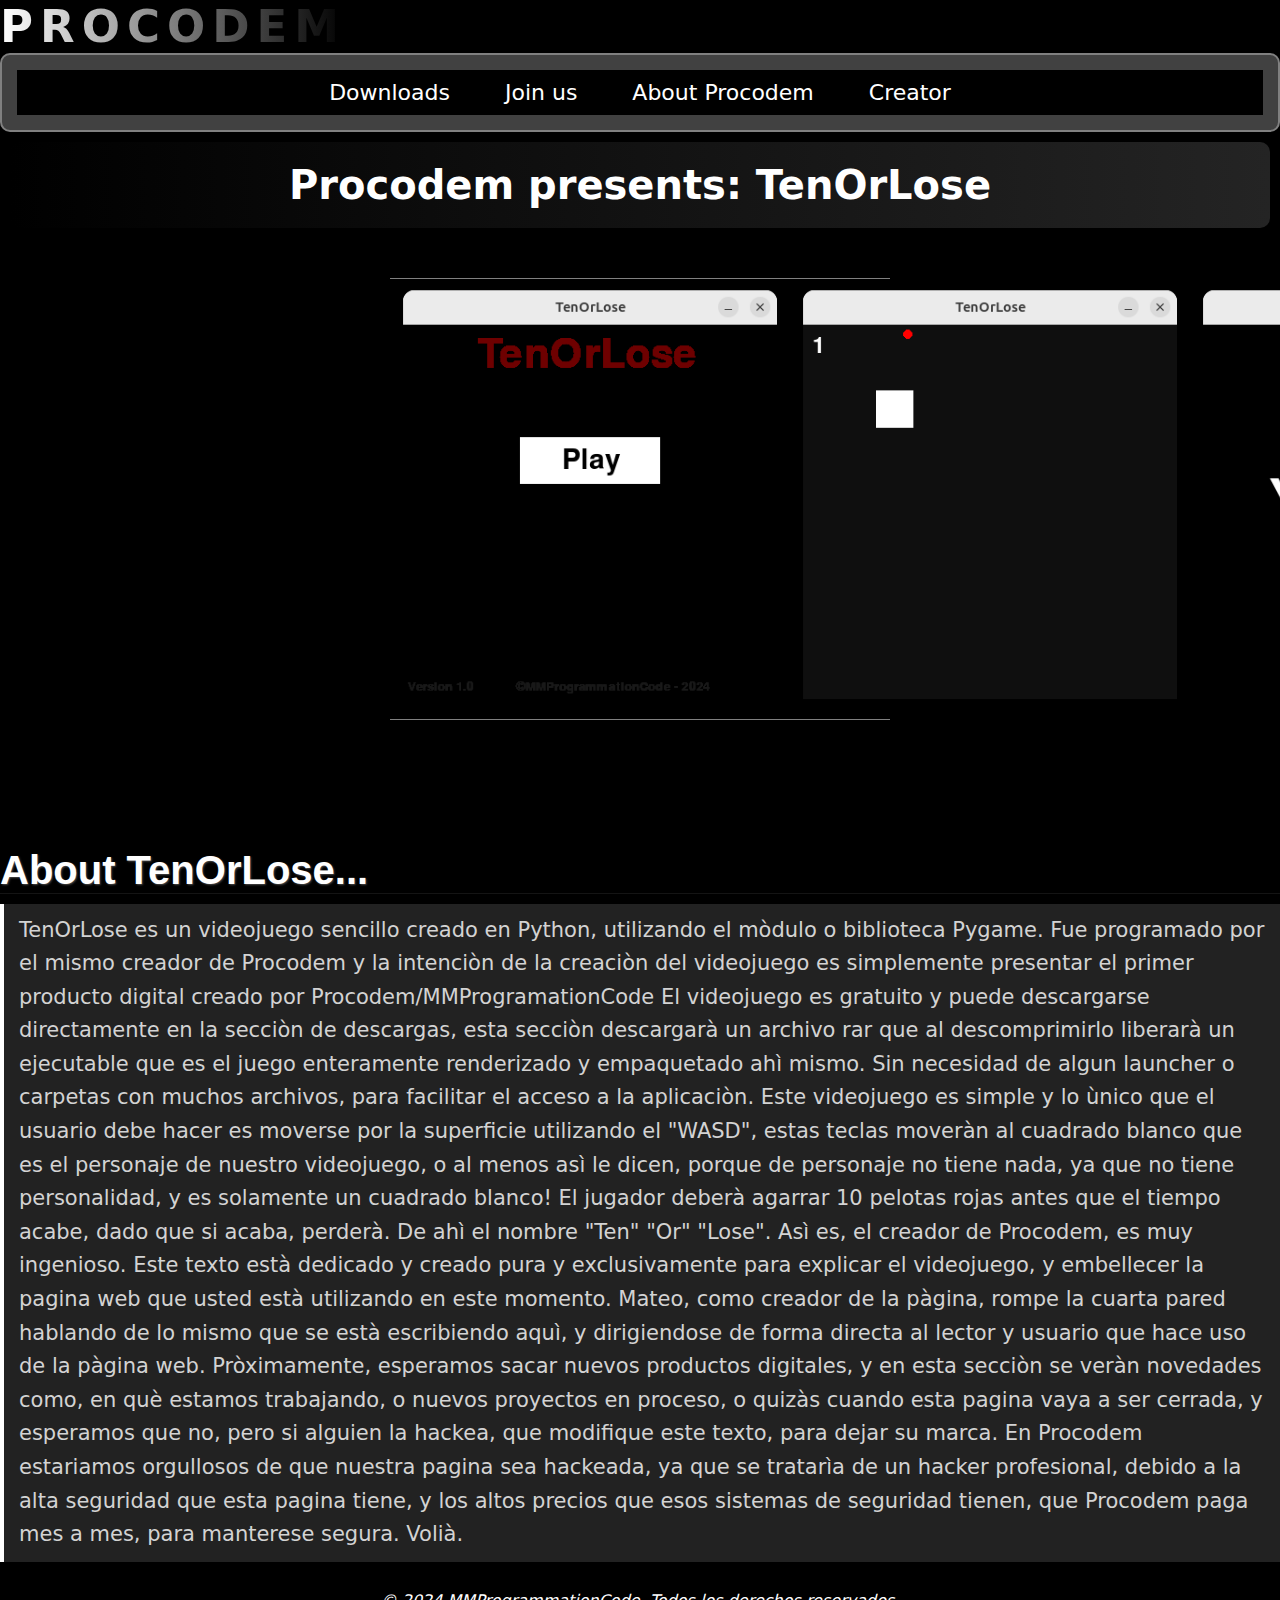
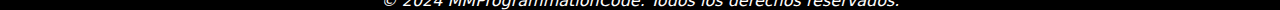
<file: index.html>
<!DOCTYPE html>
<html lang="en">
  <head>
    <meta charset="UTF-8" />
    <meta name="viewport" content="width=device-width, initial-scale=1.0" />
    <title>Procodem</title>
    <link rel="stylesheet" href="./estilos/estilo.css" />
    <link rel="icon" type="image/png" href="./Recursos/icono.png" />
    <script src="/app.js" defer></script>
  </head>

  <body>
    <header>
      <h1 class="titulo">PROCODEM</h1>
      <nav>
        <ul>
          <li><a href="./paginas/downloads.html">Downloads</a></li>
          <li><a href="./paginas/joinUs.html">Join us</a></li>
          <li><a href="./paginas/aboutUs.html">About Procodem</a></li>
          <li><a href="./paginas/creator.html">Creator</a></li>
        </ul>
      </nav>
    </header>

    <main>
      <h2 class="subtitulo">Procodem presents: TenOrLose</h2>

      <section>
        <div class="carrusel">
          <ul>
            <li><img src="./Recursos/imagen2.png" alt="Image not found" /></li>
            <li><img src="./Recursos/imagen1.png" alt="Image not found" /></li>
            <li><img src="./Recursos/imagen3.png" alt="Image not found" /></li>
            <li><img src="./Recursos/imagen4.png" alt="Image not found" /></li>
            <li><img src="./Recursos/imagen5.png" alt="Image not found" /></li>
          </ul>
        </div>
      </section>

      <section>
        <h3 id="tituloSecundario">About TenOrLose...</h3>
        <p id="parrafo">
          TenOrLose es un videojuego sencillo creado en Python, utilizando el
          mòdulo o biblioteca Pygame. Fue programado por el mismo creador de
          Procodem y la intenciòn de la creaciòn del videojuego es simplemente
          presentar el primer producto digital creado por
          Procodem/MMProgramationCode El videojuego es gratuito y puede
          descargarse directamente en la secciòn de descargas, esta secciòn
          descargarà un archivo rar que al descomprimirlo liberarà un ejecutable
          que es el juego enteramente renderizado y empaquetado ahì mismo. Sin
          necesidad de algun launcher o carpetas con muchos archivos, para
          facilitar el acceso a la aplicaciòn. Este videojuego es simple y lo
          ùnico que el usuario debe hacer es moverse por la superficie
          utilizando el "WASD", estas teclas moveràn al cuadrado blanco que es
          el personaje de nuestro videojuego, o al menos asì le dicen, porque de
          personaje no tiene nada, ya que no tiene personalidad, y es solamente
          un cuadrado blanco! El jugador deberà agarrar 10 pelotas rojas antes
          que el tiempo acabe, dado que si acaba, perderà. De ahì el nombre
          "Ten" "Or" "Lose". Asì es, el creador de Procodem, es muy ingenioso.
          Este texto està dedicado y creado pura y exclusivamente para explicar
          el videojuego, y embellecer la pagina web que usted està utilizando en
          este momento. Mateo, como creador de la pàgina, rompe la cuarta pared
          hablando de lo mismo que se està escribiendo aquì, y dirigiendose de
          forma directa al lector y usuario que hace uso de la pàgina web.
          Pròximamente, esperamos sacar nuevos productos digitales, y en esta
          secciòn se veràn novedades como, en què estamos trabajando, o nuevos
          proyectos en proceso, o quizàs cuando esta pagina vaya a ser cerrada,
          y esperamos que no, pero si alguien la hackea, que modifique este
          texto, para dejar su marca. En Procodem estariamos orgullosos de que
          nuestra pagina sea hackeada, ya que se tratarìa de un hacker
          profesional, debido a la alta seguridad que esta pagina tiene, y los
          altos precios que esos sistemas de seguridad tienen, que Procodem paga
          mes a mes, para manterese segura. Volià.
        </p>
      </section>
    </main>

    <footer class="footerClass">
      <i>© 2024 MMProgrammationCode. Todos los derechos reservados.</i>
    </footer>
  </body>
</html>
</file>
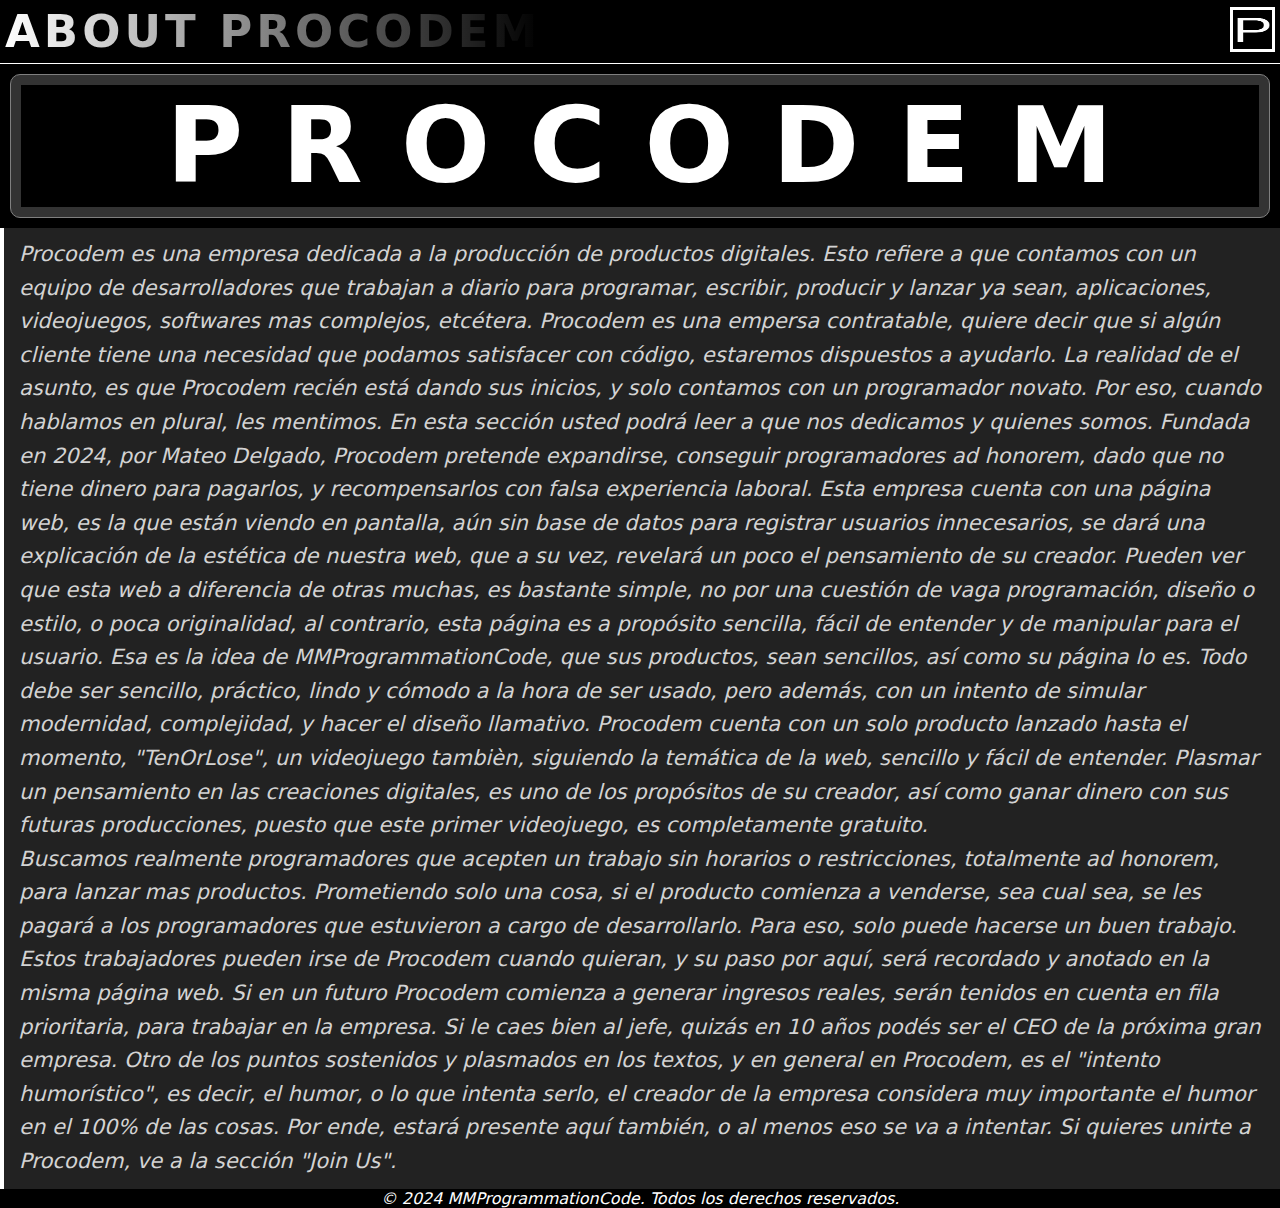
<file: paginas/aboutUs.html>
<!DOCTYPE html>
<html lang="en">
<head>
    <meta charset="UTF-8">
        <meta name="viewport" content="width=device-width, initial-scale=1.0">
        <title>About Procodem</title>
        <link rel="stylesheet" href="../estilos/aboutUs.css">
        <link rel="icon" type="image/png" href="../Recursos/icono.png">
        <script src="../app.js" defer></script>
</head>
<body>
    <header>
        <h1 class="tituloAboutUs">ABOUT PROCODEM</h1>
        <a href="../index.html" class="home-button">
            <img src="../Recursos/icono.png" alt="Home">
    </header>

    <main>
        <section class="procodemGigantTitle">
            <h2>P R O C O D E M</h2>
        </section>
    </main>

    <p class="text"><i id="aboutUsItalic">Procodem es una empresa dedicada a la producción de productos digitales. Esto refiere a que contamos con un equipo de desarrolladores que trabajan a diario para programar, escribir, producir y lanzar ya sean, aplicaciones, videojuegos, softwares mas complejos, etcétera.
    Procodem es una empersa contratable, quiere decir que si algún cliente tiene una necesidad que podamos satisfacer con código, estaremos dispuestos a ayudarlo.
    La realidad de el asunto, es que Procodem recién está dando sus inicios, y solo contamos con un programador novato. Por eso, cuando hablamos en plural, les mentimos. En esta sección usted podrá leer a que nos dedicamos y quienes somos.
    Fundada en 2024, por Mateo Delgado, Procodem pretende expandirse, conseguir programadores ad honorem, dado que no tiene dinero para pagarlos, y recompensarlos con falsa experiencia laboral. 
    Esta empresa cuenta con una página web, es la que están viendo en pantalla, aún sin base de datos para registrar usuarios innecesarios, se dará una explicación de la estética de nuestra web, que a su vez, revelará un poco el pensamiento de su creador.
    Pueden ver que esta web a diferencia de otras muchas, es bastante simple, no por una cuestión de vaga programación, diseño o estilo, o poca originalidad, al contrario, esta página es a propósito sencilla, fácil de entender y de manipular para el usuario. Esa es la idea de MMProgrammationCode, que sus productos, sean sencillos, así como su página lo es. Todo debe ser sencillo, práctico, lindo y cómodo a la hora de ser usado, pero además, con un intento de simular modernidad, complejidad, y hacer el diseño llamativo.
    Procodem cuenta con un solo producto lanzado hasta el momento, "TenOrLose", un videojuego tambièn, siguiendo la temática de la web, sencillo y fácil de entender. Plasmar un pensamiento en las creaciones digitales, es uno de los propósitos de su creador, así como ganar dinero con sus futuras producciones, puesto que este primer videojuego, es completamente gratuito. <br>
    Buscamos realmente programadores que acepten un trabajo sin horarios o restricciones, totalmente ad honorem, para lanzar mas productos. Prometiendo solo una cosa, si el producto comienza a venderse, sea cual sea, se les pagará a los programadores que estuvieron a cargo de desarrollarlo. Para eso, solo puede hacerse un buen trabajo.
    Estos trabajadores pueden irse de Procodem cuando quieran, y su paso por aquí, será recordado y anotado en la misma página web. Si en un futuro Procodem comienza a generar ingresos reales, serán tenidos en cuenta en fila prioritaria, para trabajar en la empresa. Si le caes bien al jefe, quizás en 10 años podés ser el CEO de la próxima gran empresa.
    Otro de los puntos sostenidos y plasmados en los textos, y en general en Procodem, es el "intento humorístico", es decir, el humor, o lo que intenta serlo, el creador de la empresa considera muy importante el humor en el 100% de las cosas. Por ende, estará presente aquí también, o al menos eso se va a intentar.
    Si quieres unirte a Procodem, ve a la sección "Join Us".</i>
    </p>

    <footer class="footerClass">
        <i>© 2024 MMProgrammationCode. Todos los derechos reservados.</i>
    </footer>
    
</body>
</html>
</file>
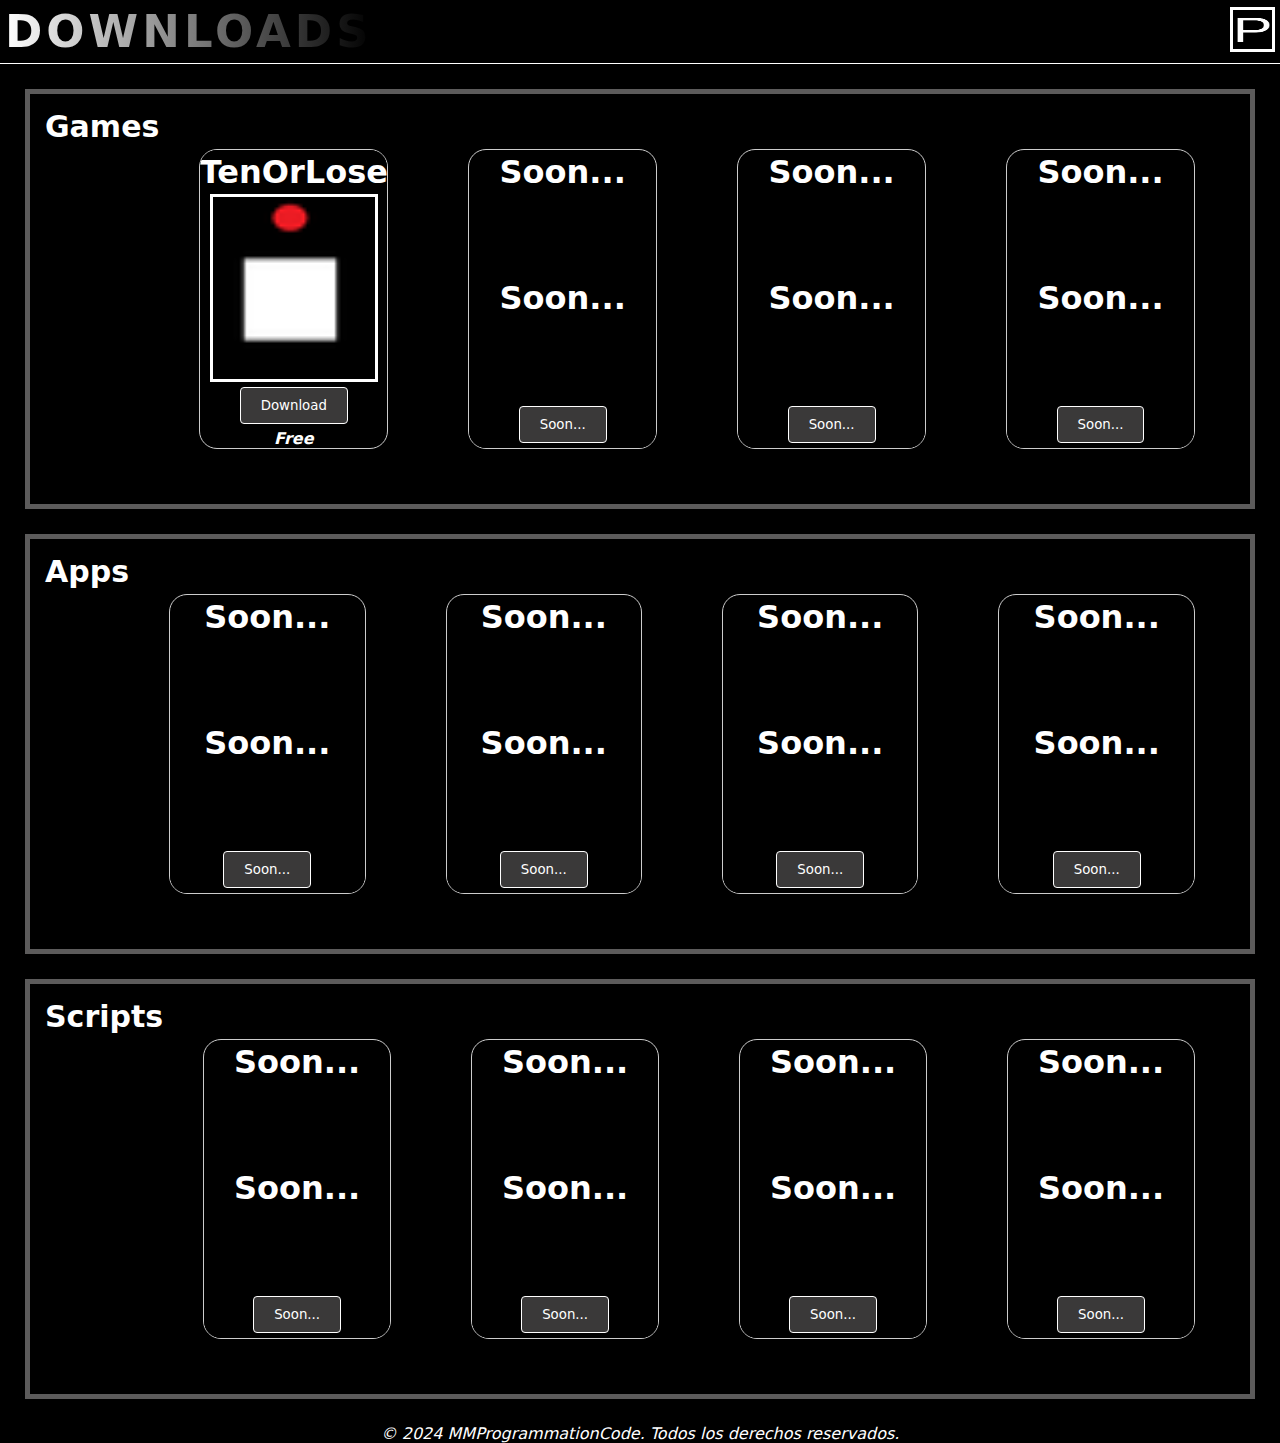
<file: paginas/downloads.html>
<!DOCTYPE html>
<html lang="en">
    <head>
        <meta charset="UTF-8">
        <meta name="viewport" content="width=device-width, initial-scale=1.0">
        <title>Downloads</title>
        <link rel="stylesheet" href="../estilos/estiloDownloads.css">
        <link rel="icon" type="image/png" href="../Recursos/icono.png">
        <script src="../app.js" defer></script>
    </head>

<body>
    <header>
        <h1 class="tituloDownloads">DOWNLOADS</h1>
        <a href="../index.html" class="home-button">
            <img src="../Recursos/icono.png" alt="Home">
    </header>

<!-- APPS SCRIPTS Y GAMES POR SEPARADO -->

    <div class="cards">
        <h3 class="tituloCards">Games</h3>
        <div class="card1">
            <div><h1>TenOrLose</h1></div>

            <div class="imagenCard1"><img src="../Recursos/imagenJuego.png" alt=""></div>

            <div class="footerCard1"><button class="buttonCard1" id="downloadButton">Download</button>
            </div>
            <div class="freeOrPrice"><b><i>Free</i></b></div>

        </div>
        
        <div class="card2">
            <div><h1>Soon...</h1>
            </div>
            <div class="imagenCard2"><h1>Soon...</h1></div>

            <div class="footerCard2"><button class="buttonCard2">Soon...</button></div>
        </div>

        <div class="card3">
            <div><h1>Soon...</h1>
            </div>
            <div class="imagenCard3"><h1>Soon...</h1></div>

            <div class="footerCard3"><button class="buttonCard3">Soon...</button></div>
        </div>

        <div class="card4">
            <div><h1>Soon...</h1>
            </div>
            <div class="imagenCard4"><h1>Soon...</h1></div>

            <div class="footerCard4"><button class="buttonCard4">Soon...</button></div>
        </div>
        
    </div>

    <div class="cardsApps">
        <h3 class="tituloCardsApps">Apps</h3>
        <div class="card1">
            <div><h1>Soon...</h1>
            </div>
            <div class="imagenCard1"><h1>Soon...</h1></div>

            <div class="footerCard1"><button class="buttonCard1" id="button1Apps">Soon...</button></div>
        </div>
        
        <div class="card2">
            <div><h1>Soon...</h1>
            </div>
            <div class="imagenCard2"><h1>Soon...</h1></div>

            <div class="footerCard2"><button class="buttonCard2">Soon...</button></div>
        </div>

        <div class="card3">
            <div><h1>Soon...</h1>
            </div>
            <div class="imagenCard3"><h1>Soon...</h1></div>

            <div class="footerCard3"><button class="buttonCard3">Soon...</button></div>
        </div>

        <div class="card4">
            <div><h1>Soon...</h1>
            </div>
            <div class="imagenCard4"><h1>Soon...</h1></div>

            <div class="footerCard4"><button class="buttonCard4">Soon...</button></div>
        </div>
        
    </div>

    <div class="cardsScripts">
        <h3 class="tituloCardsScripts">Scripts</h3>
        <div class="card1">
            <div><h1>Soon...</h1>
            </div>
            <div class="imagenCard1"><h1>Soon...</h1></div>

            <div class="footerCard1"><button class="buttonCard1" id="button1Scripts">Soon...</button></div>
        </div>
        
        <div class="card2">
            <div><h1>Soon...</h1>
            </div>
            <div class="imagenCard2"><h1>Soon...</h1></div>

            <div class="footerCard2"><button class="buttonCard2">Soon...</button></div>
        </div>

        <div class="card3">
            <div><h1>Soon...</h1>
            </div>
            <div class="imagenCard3"><h1>Soon...</h1></div>

            <div class="footerCard3"><button class="buttonCard3">Soon...</button></div>
        </div>

        <div class="card4">
            <div><h1>Soon...</h1>
            </div>
            <div class="imagenCard4"><h1>Soon...</h1></div>

            <div class="footerCard4"><button class="buttonCard4">Soon...</button></div>
        </div>
        
    </div>

    <footer class="footerClass">
        <i>© 2024 MMProgrammationCode. Todos los derechos reservados.</i>
    </footer>
</body>


</html>
</file>
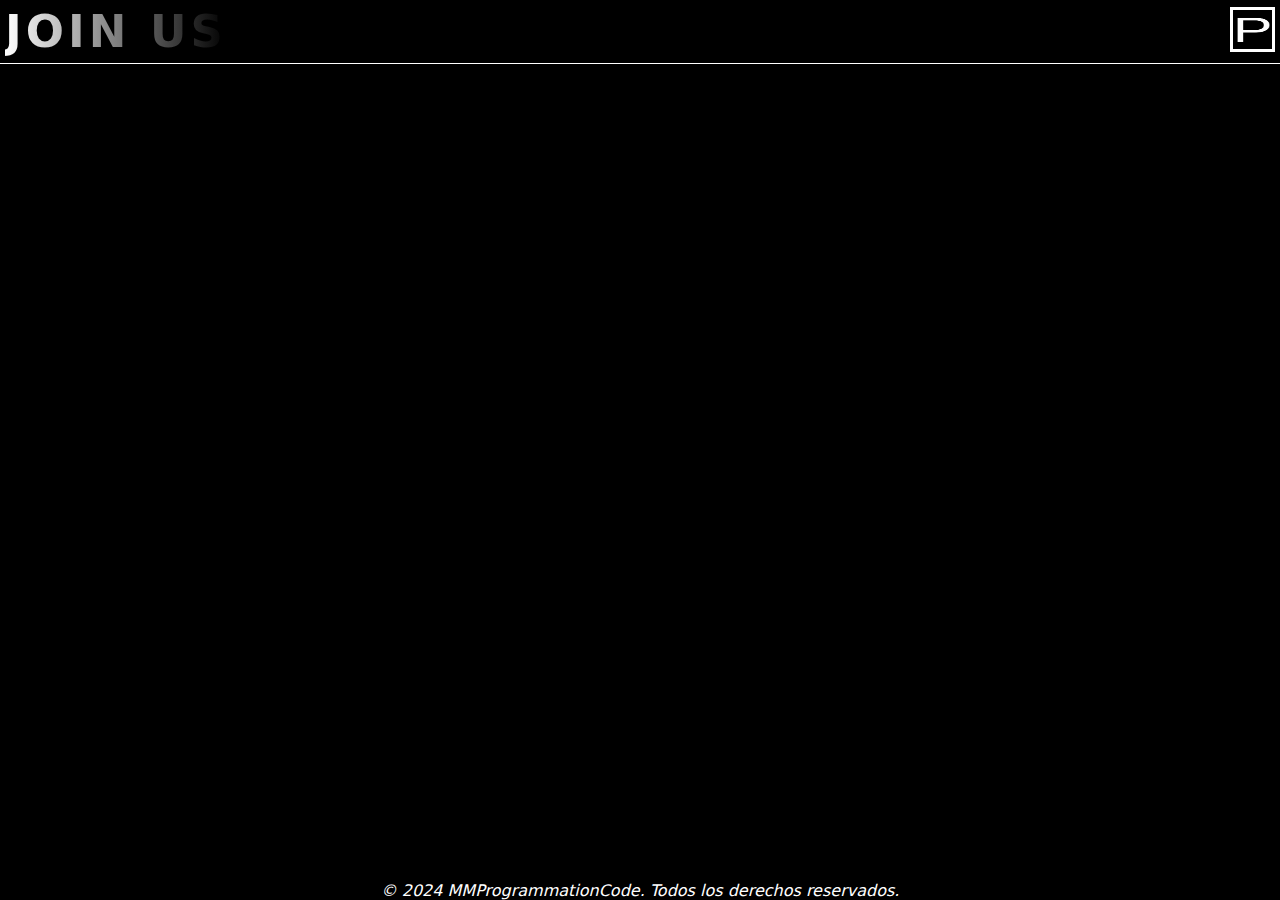
<file: paginas/joinUs.html>
<!DOCTYPE html>

<html lang="en">

<head>
    <meta charset="UTF-8">
    <meta name="viewport" content="width=device-width, initial-scale=1.0">
    <title>Join us</title>
    <link rel="stylesheet" href="../estilos/estiloJoinUs.css">
    <link rel="icon" type="image/png" href="../Recursos/icono.png">
    <script src="../app.js" defer></script>
</head>


<body>
    <header>
        <h1 class="tituloJoin">JOIN US</h1>
        <a href="../index.html" class="home-button">
            <img src="../Recursos/icono.png" alt="Home">
    </header>

    <footer class="footerClass">
        <i>© 2024 MMProgrammationCode. Todos los derechos reservados.</i>
    </footer>
</body>


</html>
</file>
<file: estilos/estilo.css>
* {
  background-color: black;
  margin: 0;
  padding: 0;
  box-sizing: border-box;
  text-decoration: none;
  font-family: system-ui, -apple-system, BlinkMacSystemFont, "Segoe UI", Roboto,
    Oxygen, Ubuntu, Cantarell, "Open Sans", "Helvetica Neue", sans-serif;
}

body::-webkit-scrollbar {
  display: none;
}

.titulo {
  background: linear-gradient(to right, white, gray, rgb(0, 0, 0));
  background-clip: text;
  display: inline;
  color: transparent;
  animation: animated 50s linear infinite;
  font-size: 45px;
  margin: 0;
  padding: 0;
  letter-spacing: 7px;
}

@keyframes animated {
  to {
    background-position-x: 1300px;
  }
}

.subtitulo {
  font-size: 40px;
  color: #ffffff;
  text-align: center;
  margin: 10px 10px 10px;
  padding: 20px;
  background: linear-gradient(90deg, rgb(0, 0, 0) 0%, rgb(36, 36, 36) 100%);
  border-radius: 10px;
  box-shadow: 0 4px 6px rgba(0, 0, 0, 0.1);
  font-weight: bold;
}

body {
  display: flex;
  flex-direction: column;
  min-height: 100vh;
  position: relative;
  padding-bottom: 3em;
  min-height: 100vh;
}

.carrusel {
  width: 500px;
  height: auto;
  margin: 50px auto 0;
  border-bottom: 1px solid gray;
  border-top: 1px solid gray;
}

.carrusel ul {
  display: flex;
  padding: 0;
  width: 400%;
  animation: slide 10s infinite alternate ease-in-out;
}

.carrusel li {
  width: 100%;
  list-style: none;
  position: relative;
}

.carrusel img {
  width: 100%;
}

@keyframes slide {
  0% {
    margin-left: 0;
  }
  20% {
    margin-left: 0;
  }

  25% {
    margin-left: -100%;
  }
  45% {
    margin-left: -100%;
  }

  50% {
    margin-left: -200%;
  }
  70% {
    margin-left: -200%;
  }

  75% {
    margin-left: -300%;
  }
  100% {
    margin-left: -300%;
  }
}

nav {
  padding: 15px;
  border: 2px solid gray;
  background-color: #414141;
  border-radius: 10px;
  box-shadow: 0 4px 8px rgba(0, 0, 0, 0.1);
}

nav ul {
  list-style-type: none;
  padding: 0;
  margin: 0;
  display: flex;
  justify-content: center;
  gap: 15px;
}

nav ul li {
  display: inline-block;
  font-size: 22px;
  transition: transform 0.3s ease;
}

nav ul li a {
  display: block;
  padding: 10px 20px;
  color: #fff;
  text-decoration: none;
  border-radius: 5px;
  transition: background-color 0.3s ease, color 0.3s ease;
}

nav ul li a:hover {
  background-color: gray;
  color: #fff;
  transform: scale(1.05);
}

nav ul li:hover {
  transform: translateY(-3px);
}

#parrafo {
  color: lightgray;
  font-size: 21px;
  line-height: 1.6;
  padding: 10px 15px;
  border-left: 4px solid white;
  margin-top: 10px;
  box-shadow: 2px 2px 5px rgba(0, 0, 0, 0.5);
  background-color: #222;
  transition: all 0.3s ease;
}

#tituloSecundario {
  display: flex;
  font-size: 40px;
  color: white;
  margin-top: 10%;
  color: rgb(255, 255, 255);
  font-family: Arial, sans-serif;
  text-shadow: 1px 1px 2px rgb(75, 74, 74);
  border-bottom: 1px solid rgb(20, 20, 20);
}

footer {
  color: white;
  text-align: center;
  position: absolute;
  width: 100%;
  bottom: 0;
  cursor: default;
}

@media (max-width: 600px) {
  p {
    font-size: 0.9em;
    padding: 0 0.5em;
  }
}

@media (min-width: 601px) and (max-width: 1024px) {
  p {
    font-size: 1em;
    padding: 0 1em;
  }
}

@media (min-width: 1025px) {
  p {
    font-size: 1.1em;
    padding: 0 2em;
  }
}
</file>
<file: estilos/aboutUs.css>
* {
  background-color: black;
  margin: 0;
  padding: 0;
  box-sizing: border-box;
  text-decoration: none;
  font-family: system-ui, -apple-system, BlinkMacSystemFont, "Segoe UI", Roboto,
    Oxygen, Ubuntu, Cantarell, "Open Sans", "Helvetica Neue", sans-serif;
}

body::-webkit-scrollbar {
  display: none;
}

.tituloAboutUs {
  background: linear-gradient(to right, white, gray, rgb(0, 0, 0));
  background-clip: text;
  display: inline;
  color: transparent;
  animation: animated 60s linear infinite;
  font-size: 45px;
  margin: 0;
  padding: 0;
  letter-spacing: 4px;
}

header {
  border-bottom: 1px solid rgb(255, 255, 255);
}

@keyframes animated {
  to {
    background-position-x: 1300px;
  }
}

header {
  display: flex;
  justify-content: space-between;
  align-items: center;
  padding: 5px;
}

.home-button img {
  width: 45px;
  height: 45px;
  border-right: white solid;
  border-left: white solid;
  border-top: white solid;
  border-bottom: white solid;
}

.procodemGigantTitle {
  color: white;
  text-align: center;
  font-size: 70px;
  border: 1px solid gray;
  margin: 10px;
  padding: 10px;
  background-color: #333;
  box-shadow: 0px 4px 8px rgba(0, 0, 0, 0.5);
  border-radius: 10px;
  text-shadow: 2px 2px 4px rgba(0, 0, 0, 0.7);
  font-family: "Times New Roman", sans-serif;
  letter-spacing: 1px;
  transition: transform 0.2s, background-color 0.2s;
  cursor: pointer;
}

.procodemGigantTitle:hover {
  transform: scale(1.01);
  background-color: #444;
}

.text {
  color: lightgray;
  font-size: 21px;
  line-height: 1.6;
  padding: 10px 15px;
  border-left: 4px solid white;
  margin-top: 10px;
  box-shadow: 2px 2px 5px rgba(0, 0, 0, 0.5);
  background-color: #222;
  transition: all 1s ease;
  cursor: default;
}

#aboutUsItalic {
  background-color: #222;
}

footer {
  color: white;
  text-align: center;
  width: 100%;
  bottom: 0;
  cursor: default;
}

@media (max-width: 600px) {
  p {
    font-size: 0.9em;
    padding: 0 0.5em;
  }
}

@media (min-width: 601px) and (max-width: 1024px) {
  p {
    font-size: 1em;
    padding: 0 1em;
  }
}

@media (min-width: 1025px) {
  p {
    font-size: 1.1em;
    padding: 0 2em;
  }
}
</file>
<file: estilos/estiloDownloads.css>
* {
  background-color: black;
  margin: 0;
  padding: 0;
  box-sizing: border-box;
  text-decoration: none;
  font-family: system-ui, -apple-system, BlinkMacSystemFont, "Segoe UI", Roboto,
    Oxygen, Ubuntu, Cantarell, "Open Sans", "Helvetica Neue", sans-serif;
}

body::-webkit-scrollbar {
  display: none;
}

.tituloDownloads {
  background: linear-gradient(to right, white, gray, rgb(0, 0, 0));
  background-clip: text;
  display: inline;
  color: transparent;
  animation: animated 60s linear infinite;
  font-size: 45px;
  margin: 0;
  padding: 0;
  letter-spacing: 4px;
}

header {
  border-bottom: 1px solid rgb(255, 255, 255);
  display: flex;
  justify-content: space-between;
  align-items: center;
  padding: 5px;
}

@keyframes animated {
  to {
    background-position-x: 1300px;
  }
}

.home-button img {
  width: 45px;
  height: 45px;
  border-right: white solid;
  border-left: white solid;
  border-top: white solid;
  border-bottom: white solid;
}

.cards,
.cardsApps,
.cardsScripts {
  display: flex;
  text-decoration: none;
  border: 5px solid #5c5b5b;
  margin: 25px;
  padding: 15px;
  cursor: default;
}

.tituloCards,
.tituloCardsApps,
.tituloCardsScripts {
  color: white;
  font-size: 30px;
}

.card1,
.card2,
.card3,
.card4 {
  display: flex;
  flex-direction: column;
  align-items: center;
  justify-content: space-between;
  width: 300px;
  height: 300px;
  border: 0.1px solid #ccc;
  border-radius: 18px;
  overflow: hidden;
  background-color: #000000;
  margin: 40px;
}
.card1 h1,
.card2 h1,
.card3 h1,
.card4 h1 {
  margin: 0;
  padding: 3px;
  background-color: #000000;
  color: rgb(255, 255, 255);
  width: 100%;
  text-align: center;
  text-decoration: none;
}

.imagenCard1,
.imagenCard2,
.imagenCard3,
.imagenCard4 {
  flex-grow: 1;
  display: flex;
  justify-content: center;
  align-items: center;
  width: 90%;
  overflow: hidden;
}

.imagenCard1 img,
.imagenCard2 img,
.imagenCard3 img,
.imagenCard4 img {
  width: 100%;
  height: 100%;
  object-fit: cover;
}

.footerCard1,
.footerCard2,
.footerCard3,
.footerCard4 {
  padding: 5px;
  width: 100%;
  background-color: #000000;
  display: flex;
  justify-content: center;
}

.buttonCard1,
.buttonCard2,
.buttonCard3,
.buttonCard4 {
  background-color: #3a3939;
  color: white;
  border: 1px solid white;
  padding: 10px 20px;
  border-radius: 4px;
  cursor: pointer;
}

.buttonCard1:hover,
.buttonCard2:hover,
.buttonCard3:hover,
.buttonCard4:hover {
  background-color: #5c5b5b;
}

.freeOrPrice {
  color: white;
}

footer {
  color: white;
  text-align: center;
  position: relative;
  width: 100%;
  bottom: 0;
  cursor: default;
}

@media (max-width: 600px) {
  p {
    font-size: 0.9em;
    padding: 0 0.5em;
  }
}

@media (min-width: 601px) and (max-width: 1024px) {
  p {
    font-size: 1em;
    padding: 0 1em;
  }
}

@media (min-width: 1025px) {
  p {
    font-size: 1.1em;
    padding: 0 2em;
  }
}
</file>
<file: estilos/estiloJoinUs.css>
* {
  background-color: black;
  margin: 0;
  padding: 0;
  box-sizing: border-box;
  text-decoration: none;
  font-family: system-ui, -apple-system, BlinkMacSystemFont, "Segoe UI", Roboto,
    Oxygen, Ubuntu, Cantarell, "Open Sans", "Helvetica Neue", sans-serif;
}

body::-webkit-scrollbar {
  display: none;
}

.tituloJoin {
  background: linear-gradient(to right, white, gray, rgb(0, 0, 0));
  background-clip: text;
  display: inline;
  color: transparent;
  animation: animated 60s linear infinite;
  font-size: 45px;
  margin: 0;
  padding: 0;
  letter-spacing: 4px;
}

header {
  border-bottom: 1px solid rgb(255, 255, 255);
  display: flex;
  justify-content: space-between;
  align-items: center;
  padding: 5px;
}

@keyframes animated {
  to {
    background-position-x: 1300px;
  }
}

.home-button img {
  width: 45px;
  height: 45px;
  border-right: white solid;
  border-left: white solid;
  border-top: white solid;
  border-bottom: white solid;
}

footer {
  color: white;
  text-align: center;
  position: absolute;
  width: 100%;
  bottom: 0;
  cursor: default;
}

@media (max-width: 600px) {
  p {
    font-size: 0.9em;
    padding: 0 0.5em;
  }
}

@media (min-width: 601px) and (max-width: 1024px) {
  p {
    font-size: 1em;
    padding: 0 1em;
  }
}

@media (min-width: 1025px) {
  p {
    font-size: 1.1em;
    padding: 0 2em;
  }
}
</file>
